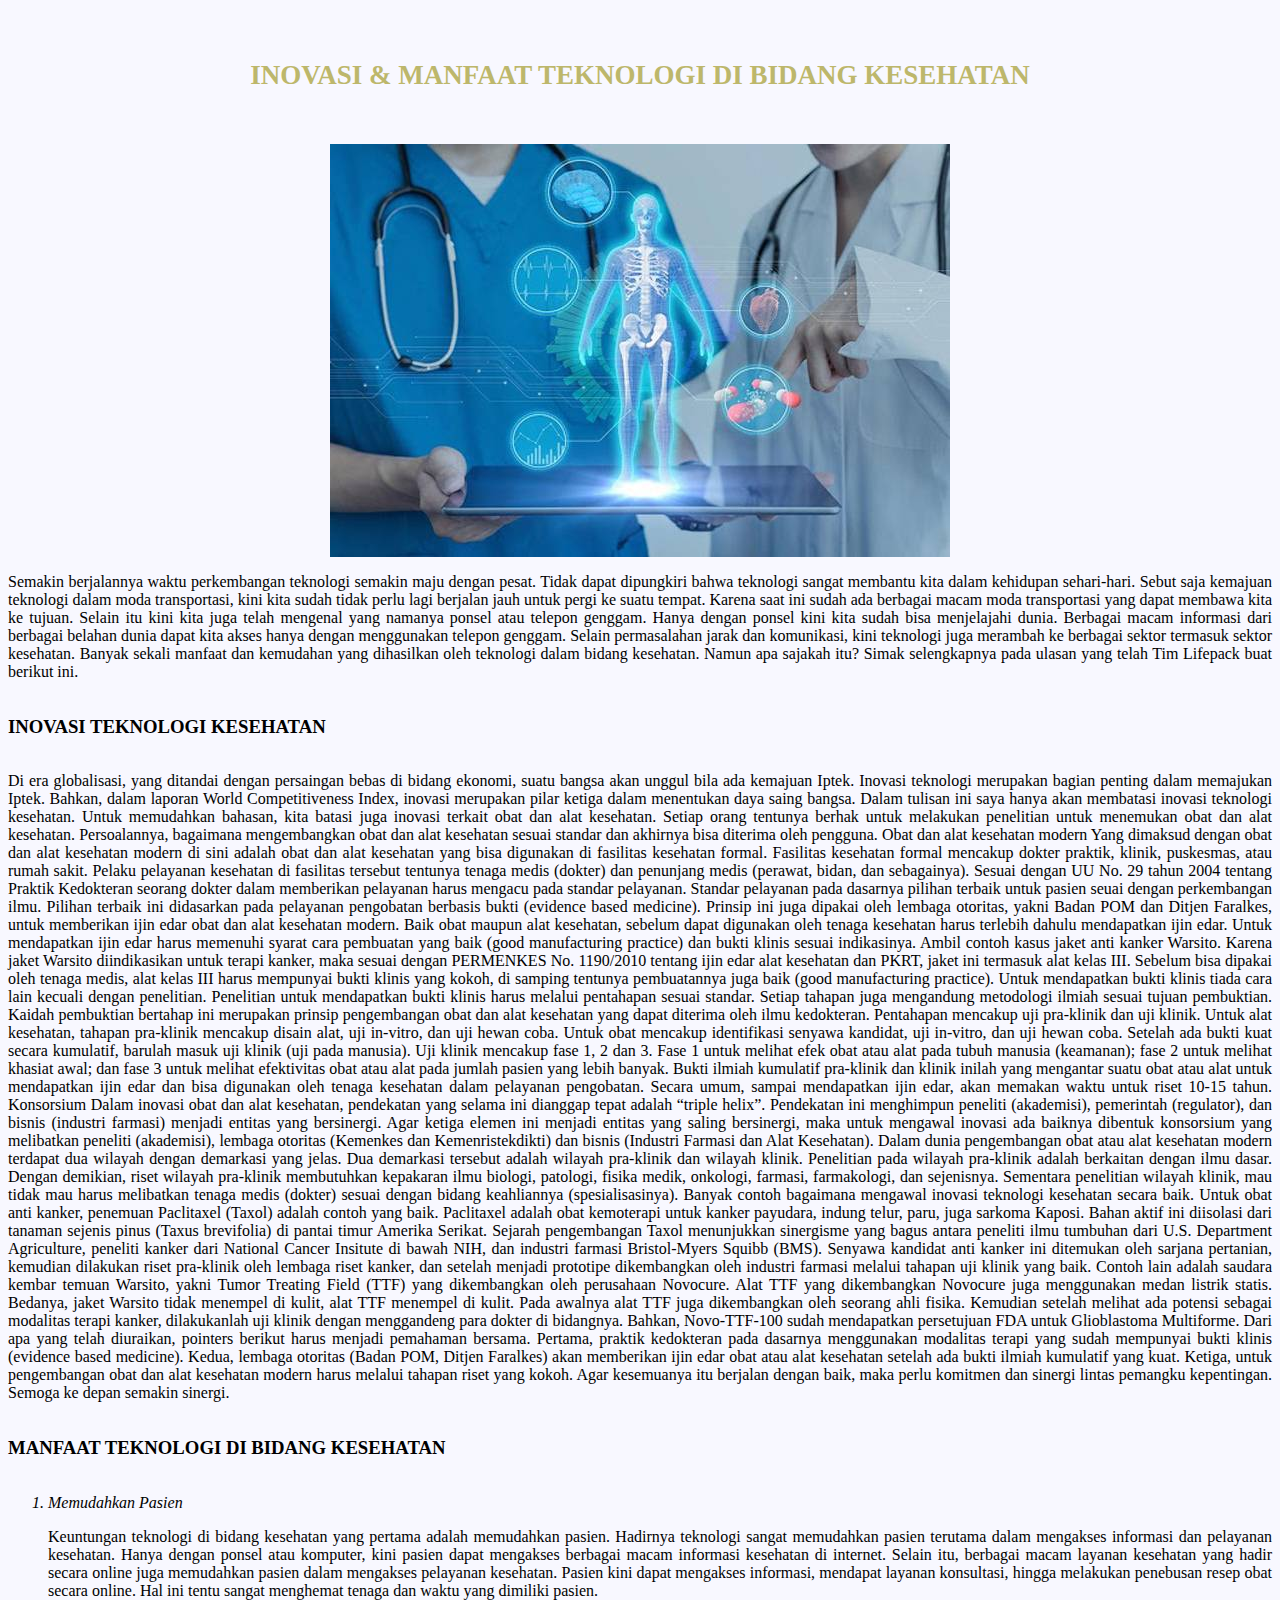
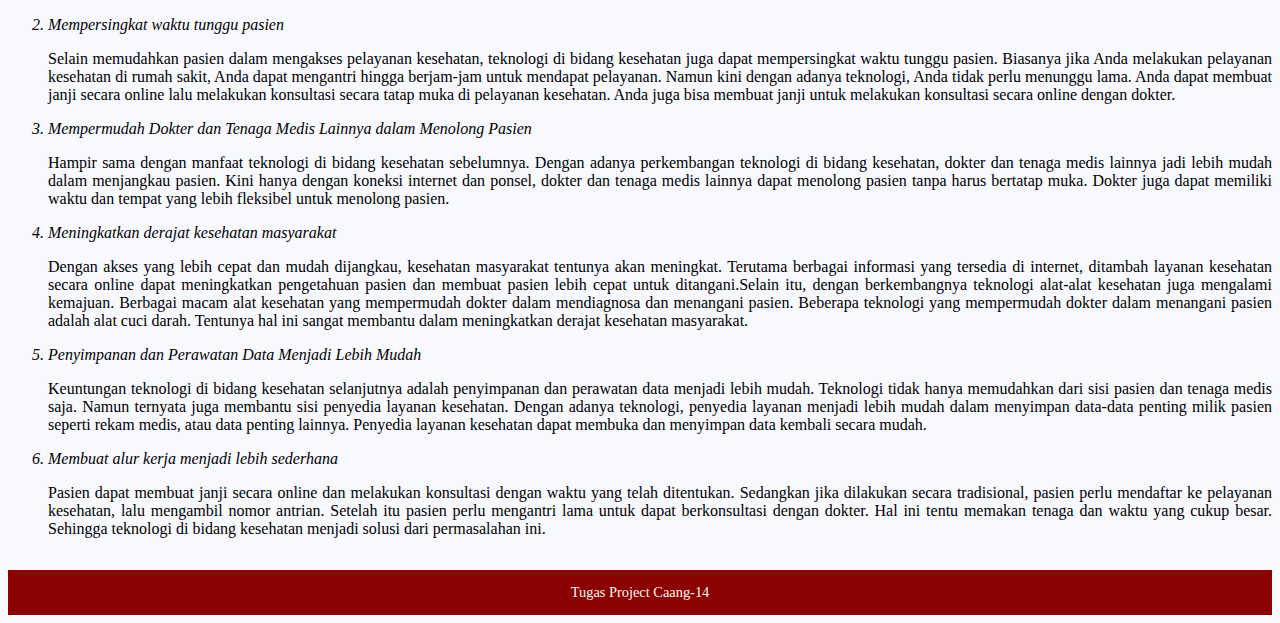
<file: project caang/html.html>
<!DOCTYPE html>
<html lang="en">
<head>
    <meta charset="UTF-8">
    <meta http-equiv="X-UA-Compatible" content="IE=edge">
    <meta name="viewport" content="width=device-width, initial-scale=1.0">
    <title>INOVASI & MANFAAT TEKNOLOGI DI BIDANG KESEHATAN</title>
</head>

<body> 
<header>
<h2>INOVASI & MANFAAT TEKNOLOGI DI BIDANG KESEHATAN</h2> 
</header>
<style>
    header {
        
        padding: 30px;
        text-align: center;
        font-size: 18px;
        color: white;
      }
    h2{
        text-align: center;
        color: #BDB76B
    
    }
    body{
        background-color:#F8F8FF;
    }
    p{
        text-align: justify;
    }
    h3{
       text-align: left;
       text-shadow: 0ex;
    }
    li{
        font-style: italic;
        
    }
    .footer{
    background: #8B0000;
    color: #FFFAF0;
    text-align: center;
    padding: 1em;
    font-size: 90%;
    }
    img{
        image-resolution: 100px;
        display:block;margin:auto;
    }
    .container{
        width: 100%;
        min-height: 200px;
        display:flex;
        flex-wrap: wrap;
    }
    
</style>  
<div class="container">
<img src="as45454.jpg">
<p>Semakin berjalannya waktu perkembangan teknologi semakin maju dengan pesat. Tidak dapat dipungkiri bahwa teknologi sangat membantu kita dalam kehidupan sehari-hari. Sebut saja kemajuan teknologi dalam moda transportasi, kini kita sudah tidak perlu lagi berjalan jauh untuk pergi ke suatu tempat. Karena saat ini sudah ada berbagai macam moda transportasi yang dapat membawa kita ke tujuan. Selain itu kini kita juga telah mengenal yang namanya ponsel atau telepon genggam. Hanya dengan ponsel kini kita sudah bisa menjelajahi dunia. Berbagai macam informasi dari berbagai belahan dunia dapat kita akses hanya dengan menggunakan telepon genggam. Selain permasalahan jarak dan komunikasi, kini teknologi juga merambah ke berbagai sektor termasuk sektor kesehatan. Banyak sekali manfaat dan kemudahan yang dihasilkan oleh teknologi dalam bidang kesehatan. Namun apa sajakah itu? Simak selengkapnya pada ulasan yang telah Tim Lifepack buat berikut ini.</p>
<h3>INOVASI TEKNOLOGI KESEHATAN</h3>
<p>Di era globalisasi, yang ditandai dengan persaingan bebas di bidang ekonomi, suatu bangsa akan unggul bila ada kemajuan Iptek. Inovasi teknologi merupakan bagian penting dalam memajukan Iptek. Bahkan, dalam laporan World Competitiveness Index, inovasi merupakan pilar ketiga dalam menentukan daya saing bangsa.

    Dalam tulisan ini saya hanya akan membatasi inovasi teknologi kesehatan. Untuk memudahkan bahasan, kita batasi juga inovasi terkait obat dan alat kesehatan. Setiap orang tentunya berhak untuk melakukan penelitian untuk menemukan obat dan alat kesehatan. Persoalannya, bagaimana mengembangkan obat dan alat kesehatan sesuai standar dan akhirnya bisa diterima oleh pengguna.
    
    Obat dan alat kesehatan modern
    
    Yang dimaksud dengan obat dan alat kesehatan modern di sini adalah obat dan alat kesehatan yang bisa digunakan di fasilitas kesehatan formal. Fasilitas kesehatan formal mencakup dokter praktik, klinik, puskesmas, atau rumah sakit. Pelaku pelayanan kesehatan di fasilitas tersebut tentunya tenaga medis (dokter) dan penunjang medis (perawat, bidan, dan sebagainya).
    
    Sesuai dengan UU No. 29 tahun 2004 tentang Praktik Kedokteran seorang dokter dalam memberikan pelayanan harus mengacu pada standar pelayanan. Standar pelayanan pada dasarnya pilihan terbaik untuk pasien seuai dengan perkembangan ilmu.
    
    Pilihan terbaik ini didasarkan pada pelayanan pengobatan berbasis bukti (evidence based medicine). Prinsip ini juga dipakai oleh lembaga otoritas, yakni Badan POM dan Ditjen Faralkes, untuk memberikan ijin edar obat dan alat kesehatan modern.
    
    Baik obat maupun alat kesehatan, sebelum dapat digunakan oleh tenaga kesehatan harus terlebih dahulu mendapatkan ijin edar. Untuk mendapatkan ijin edar harus memenuhi syarat cara pembuatan yang baik (good manufacturing practice) dan bukti klinis sesuai indikasinya.
    
    Ambil contoh kasus jaket anti kanker Warsito. Karena jaket Warsito diindikasikan untuk terapi kanker, maka sesuai dengan PERMENKES No. 1190/2010 tentang ijin edar alat kesehatan dan PKRT, jaket ini termasuk alat kelas III. Sebelum bisa dipakai oleh tenaga medis, alat kelas III harus mempunyai bukti klinis yang kokoh, di samping tentunya pembuatannya juga baik (good manufacturing practice).
    
    Untuk mendapatkan bukti klinis tiada cara lain kecuali dengan penelitian. Penelitian untuk mendapatkan bukti klinis harus melalui pentahapan sesuai standar. Setiap tahapan juga mengandung metodologi ilmiah sesuai tujuan pembuktian.
    Kaidah pembuktian bertahap ini merupakan prinsip pengembangan obat dan alat kesehatan yang dapat diterima oleh ilmu kedokteran. Pentahapan mencakup uji pra-klinik dan uji klinik.
    
    Untuk alat kesehatan, tahapan pra-klinik mencakup disain alat, uji in-vitro, dan uji hewan coba.
    
    Untuk obat mencakup identifikasi senyawa kandidat, uji in-vitro, dan uji hewan coba. Setelah ada bukti kuat secara kumulatif, barulah masuk uji klinik (uji pada manusia).
    
    Uji klinik mencakup fase 1, 2 dan 3. Fase 1 untuk melihat efek obat atau alat pada tubuh manusia (keamanan); fase 2 untuk melihat khasiat awal; dan fase 3 untuk melihat efektivitas obat atau alat pada jumlah pasien yang lebih banyak. Bukti ilmiah kumulatif pra-klinik dan klinik inilah yang mengantar suatu obat atau alat untuk mendapatkan ijin edar dan bisa digunakan oleh tenaga kesehatan dalam pelayanan pengobatan. Secara umum, sampai mendapatkan ijin edar, akan memakan waktu untuk riset 10-15 tahun.
    
    Konsorsium
    
    Dalam inovasi obat dan alat kesehatan, pendekatan yang selama ini dianggap tepat adalah “triple helix”. Pendekatan ini menghimpun peneliti (akademisi), pemerintah (regulator), dan bisnis (industri farmasi) menjadi entitas yang bersinergi. Agar ketiga elemen ini menjadi entitas yang saling bersinergi, maka untuk mengawal inovasi ada baiknya dibentuk konsorsium yang melibatkan peneliti (akademisi), lembaga otoritas (Kemenkes dan Kemenristekdikti) dan bisnis (Industri Farmasi dan Alat Kesehatan).
    
    Dalam dunia pengembangan obat atau alat kesehatan modern terdapat dua wilayah dengan demarkasi yang jelas. Dua demarkasi tersebut adalah wilayah pra-klinik dan wilayah klinik. Penelitian pada wilayah pra-klinik adalah berkaitan dengan ilmu dasar.
    
    Dengan demikian, riset wilayah pra-klinik membutuhkan kepakaran ilmu biologi, patologi, fisika medik, onkologi, farmasi, farmakologi, dan sejenisnya. Sementara penelitian wilayah klinik, mau tidak mau harus melibatkan tenaga medis (dokter) sesuai dengan bidang keahliannya (spesialisasinya).
    
    Banyak contoh bagaimana mengawal inovasi teknologi kesehatan secara baik. Untuk obat anti kanker, penemuan Paclitaxel (Taxol) adalah contoh yang baik. Paclitaxel adalah obat kemoterapi untuk kanker payudara, indung telur, paru, juga sarkoma Kaposi. Bahan aktif ini diisolasi dari tanaman sejenis pinus (Taxus brevifolia) di pantai timur Amerika Serikat.
    
    Sejarah pengembangan Taxol menunjukkan sinergisme yang bagus antara peneliti ilmu tumbuhan dari U.S. Department Agriculture, peneliti kanker dari National Cancer Insitute di bawah NIH, dan industri farmasi Bristol-Myers Squibb (BMS). Senyawa kandidat anti kanker ini ditemukan oleh sarjana pertanian, kemudian dilakukan riset pra-klinik oleh lembaga riset kanker, dan setelah menjadi prototipe dikembangkan oleh industri farmasi melalui tahapan uji klinik yang baik.
    
    Contoh lain adalah saudara kembar temuan Warsito, yakni Tumor Treating Field (TTF) yang dikembangkan oleh perusahaan Novocure. Alat TTF yang dikembangkan Novocure juga menggunakan medan listrik statis. Bedanya, jaket Warsito tidak menempel di kulit, alat TTF menempel di kulit. Pada awalnya alat TTF juga dikembangkan oleh seorang ahli fisika. Kemudian setelah melihat ada potensi sebagai modalitas terapi kanker, dilakukanlah uji klinik dengan menggandeng para dokter di bidangnya. Bahkan, Novo-TTF-100 sudah mendapatkan persetujuan FDA untuk Glioblastoma Multiforme.
    
    Dari apa yang telah diuraikan, pointers berikut harus menjadi pemahaman bersama. Pertama, praktik kedokteran pada dasarnya menggunakan modalitas terapi yang sudah mempunyai bukti klinis (evidence based medicine). Kedua, lembaga otoritas (Badan POM, Ditjen Faralkes) akan memberikan ijin edar obat atau alat kesehatan setelah ada bukti ilmiah kumulatif yang kuat. Ketiga, untuk pengembangan obat dan alat kesehatan modern harus melalui tahapan riset yang kokoh. Agar kesemuanya itu berjalan dengan baik, maka perlu komitmen dan sinergi lintas pemangku kepentingan. Semoga ke depan semakin sinergi.</p>
<h3> MANFAAT TEKNOLOGI DI BIDANG KESEHATAN</h3>
<ol>
    <li>Memudahkan Pasien</li>
    <p>Keuntungan teknologi di bidang kesehatan yang pertama adalah memudahkan pasien. Hadirnya teknologi sangat memudahkan pasien terutama dalam mengakses informasi dan pelayanan kesehatan. Hanya dengan ponsel atau komputer, kini pasien dapat mengakses berbagai macam informasi kesehatan di internet. 
        Selain itu, berbagai macam layanan kesehatan yang hadir secara online juga memudahkan pasien dalam mengakses pelayanan kesehatan. Pasien kini dapat mengakses informasi, mendapat layanan konsultasi, hingga melakukan penebusan resep obat secara online. Hal ini tentu sangat menghemat tenaga dan waktu yang dimiliki pasien.</p>
    <li>Mempersingkat waktu tunggu pasien</li>
    <p>Selain memudahkan pasien dalam mengakses pelayanan kesehatan, teknologi di bidang kesehatan juga dapat mempersingkat waktu tunggu pasien. Biasanya jika Anda melakukan pelayanan kesehatan di rumah sakit, Anda dapat mengantri hingga berjam-jam untuk mendapat pelayanan. Namun kini dengan adanya teknologi, Anda tidak perlu menunggu lama. Anda dapat membuat janji secara online lalu melakukan konsultasi secara tatap muka di pelayanan kesehatan. Anda juga bisa membuat janji untuk melakukan konsultasi secara online dengan dokter.</p>
    <li>Mempermudah Dokter dan Tenaga Medis Lainnya dalam Menolong Pasien</li>
    <p>Hampir sama dengan manfaat teknologi di bidang kesehatan sebelumnya. Dengan adanya perkembangan teknologi di bidang kesehatan, dokter dan tenaga medis lainnya jadi lebih mudah dalam menjangkau pasien. 
    Kini hanya dengan koneksi internet dan ponsel, dokter dan tenaga medis lainnya dapat menolong pasien tanpa harus bertatap muka. Dokter juga dapat memiliki waktu dan tempat yang lebih fleksibel untuk menolong pasien.</p>
    <li>Meningkatkan derajat kesehatan masyarakat</li>
    <p>Dengan akses yang lebih cepat dan mudah dijangkau, kesehatan masyarakat tentunya akan meningkat. Terutama berbagai informasi yang tersedia di internet, ditambah layanan kesehatan secara online dapat meningkatkan pengetahuan pasien dan membuat pasien lebih cepat untuk ditangani.Selain itu, dengan berkembangnya teknologi alat-alat kesehatan juga mengalami kemajuan. Berbagai macam alat kesehatan yang mempermudah dokter dalam mendiagnosa dan menangani pasien. Beberapa teknologi yang mempermudah dokter dalam menangani pasien adalah alat cuci darah. Tentunya hal ini sangat membantu dalam meningkatkan derajat kesehatan masyarakat.</p>
    <li>Penyimpanan dan Perawatan Data Menjadi Lebih Mudah</li>
    <p>Keuntungan teknologi di bidang kesehatan selanjutnya adalah penyimpanan dan perawatan data menjadi lebih mudah. Teknologi tidak hanya memudahkan dari sisi pasien dan tenaga medis saja. Namun ternyata juga membantu sisi penyedia layanan kesehatan. Dengan adanya teknologi, penyedia layanan menjadi lebih mudah dalam menyimpan data-data penting milik pasien seperti rekam medis, atau data penting lainnya. Penyedia layanan kesehatan dapat membuka dan menyimpan data kembali secara mudah.</p>
    <li>Membuat alur kerja menjadi lebih sederhana</li>
    <p>Pasien dapat membuat janji secara online dan melakukan konsultasi dengan waktu yang telah ditentukan. Sedangkan jika dilakukan secara tradisional, pasien perlu mendaftar ke pelayanan kesehatan, lalu mengambil nomor antrian. Setelah itu pasien perlu mengantri lama untuk dapat berkonsultasi dengan dokter. Hal ini tentu memakan tenaga dan waktu yang cukup besar. Sehingga teknologi di bidang kesehatan menjadi solusi dari permasalahan ini.</p>
</ol>
</div>

<div class="footer">
    Tugas Project Caang-14
</div>

</body>
</html>
</file>
